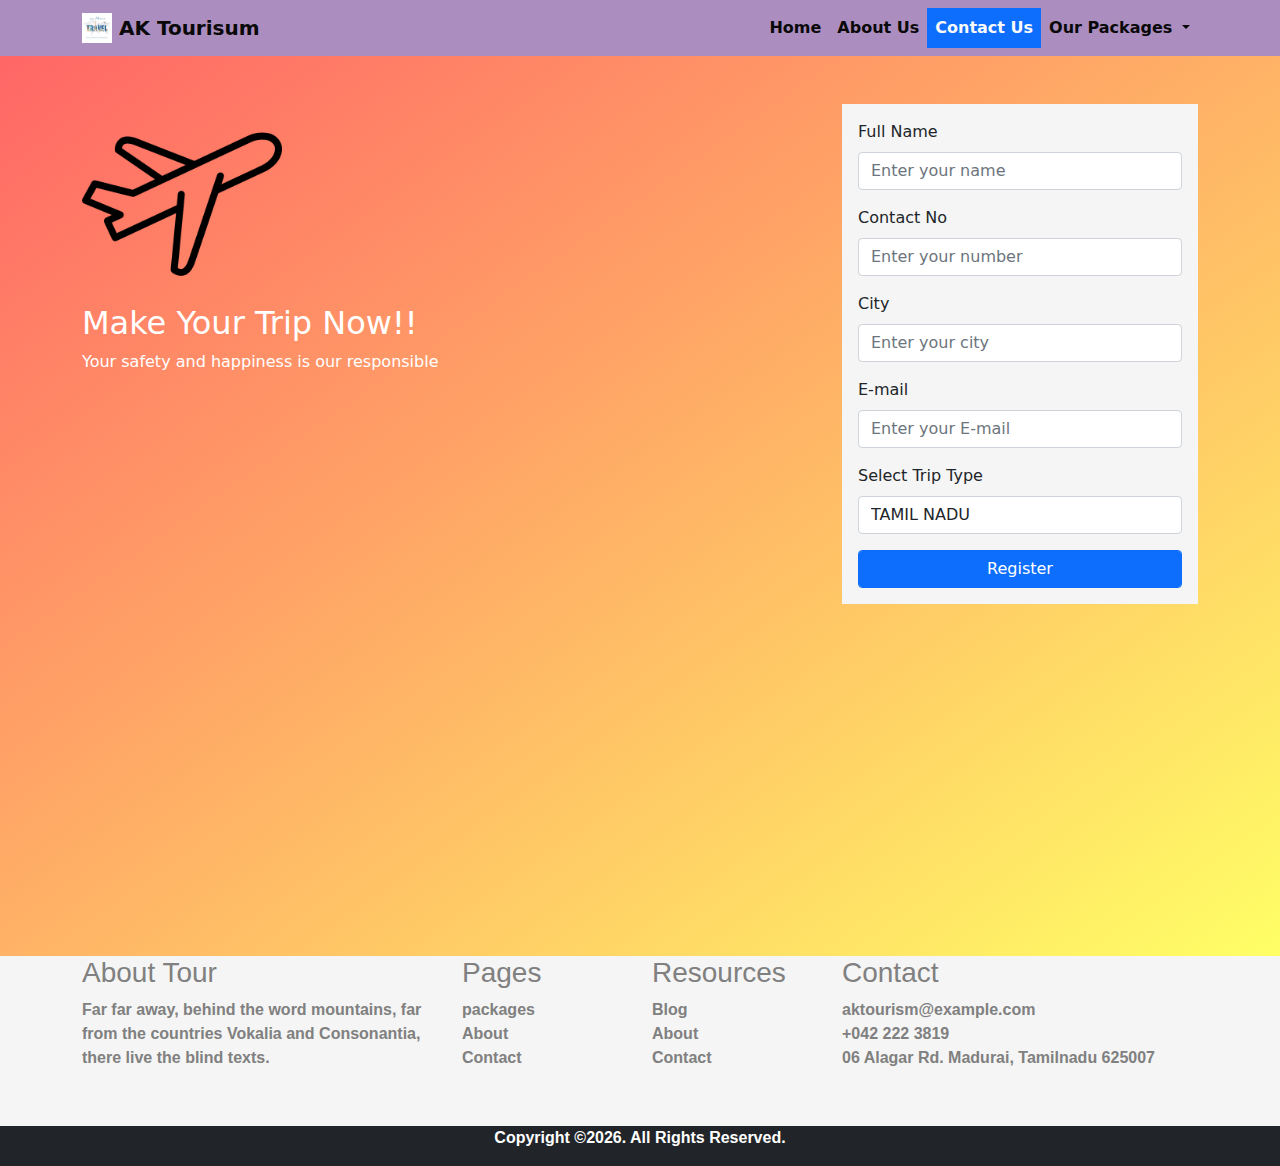
<file: register_form.html>
<!DOCTYPE html>
<html lang="en">
<head>
    <meta charset="UTF-8">
    <meta name="viewport" content="width=device-width, initial-scale=1.0">
    <title>Registration form</title>
    <link rel="stylesheet" href="assets/css/bootstrap.min.css">
    <link rel="stylesheet" href="assets/css/style.css">
</head>
<body>
    <script src="assets/js/jquary.min.js"></script>
    <script src="assets/js/bootstrap.min.js"></script>
    <header class="sticky-top">
        <!-- Navbar -->
        <nav class="navbar navbar-expand-lg" style="background-color: rgb(171 141 192); color: #000;">
            <div class="container">
                <a href="" class="navbar-brand">
                    <img src="image/tour-logo.jpg" width="30" height="30" loading="lazy" class="d-inline-block align-top" alt="">
                    AK Tourisum</a>
                <button class="navbar-toggler" type="button" data-bs-toggle="collapse" data-bs-target="#mynavBar" 
                    aria-controls="mynavbar" aria-expanded="false" aria-label="Toggle navigation">
                    <span class="navbar-toggler-icon"></span>  
                </button>
                <div class="collapse navbar-collapse" id="mynavBar">
                    <ul class="navbar-nav" style="margin-left: auto;">
                        <li class="nav-item active">
                            <a href="home.html" class="nav-link">Home</a>
                        </li>
                        <li class="nav-item">
                            <a href="about.html" class="nav-link">About Us</a>
                        <li class="nav-item">
                            <a href="register_form.html" class="nav-link  bg-primary text-light">Contact Us</a>
                        </li>
                        <li class="nav-item dropdown">
                            <a class="nav-link dropdown-toggle" href="#" id="navbarDropdown" role="button"
                            data-bs-toggle="dropdown" aria-haspopup="true" aria-expanded="false" >
                            Our Packages
                            </a>
                            <div class="dropdown-menu" aria-labelledby="navbarDropdown">
                            <a class="dropdown-item " href="tn_packages.html">Tamil Nadu Tour</a>
                            <a class="dropdown-item " href="indiapackage.html">India Tour</a>
                            <a class="dropdown-item " href="internation_package.html">Wolrd Tour</a>
                            </div>
                    </ul>
                </div>
            </div>
        </nav>
        <!-- End Navbar -->
    </header>
    
    <section class="bg-ak">
        <div class="container">
            <div class="row">
                <div class="col-sm-8 text-white">
                    <div class="mt-5">
                        <img src="image/airplane.png" alt="flight-image" width="200">
                        <h2>Make Your Trip Now!!</h2>
                        <p>Your safety and happiness is our responsible</p>
                    </div>
                </div>
                <div class="col-sm-4 mt-5">
                    <div class="RG-card">
                        <div class="card-body">
                            <form action="" method="post">
                                <div class="row">
                                    <div class="col-sm">
                                        <div class="form-group mb-3">
                                            <label for="fullname" class="form-label">Full Name</label>
                                            <input type="text" class="form-control" name="fullname" id="" placeholder="Enter your name">
                                        </div>
                                        <div class="form-group mb-3">
                                            <label for="Contact" class="form-label">Contact No</label>
                                            <input type="number" class="form-control" name="contact" id="contact" placeholder="Enter your number">
                                        </div>
                                        <div class="form-group mb-3">
                                            <label for="City" class="form-label">City</label>
                                            <input type="text" class="form-control" name="city" id="city" placeholder="Enter your city">
                                        </div>
                                        <div class="form-group mb-3">
                                            <label for="Email" class="form-label">E-mail</label>
                                            <input type="email" class="form-control" name="Email" id="Email" placeholder="Enter your E-mail">
                                        </div>
                                        <div class="form-group mb-3">
                                            <label for="trip-mode" class="form-label">Select Trip Type</label>
                                            <select name="trip-mode" class="form-control" id="">
                                                <option value="">TAMIL NADU</option>
                                                <option value="">INDIA</option>
                                                <option value="">INTERNATIONAL</option>
                                            </select>
                                        </div>
                                        <div class="form-group">
                                            <button type="submit" id="submit" class="form-control btn-primary" >
                                                Register
                                            </button>
                                        </div>  
                                    </div>
                                </div>
                            </form>
                        </div>
                    </div>
                </div>
            </div>
        </div>
    </section>
    <div class="site-footer">
        <div class="inner first">
            <div class="container">
                <div class="row">
                    <div class="col-md-6 col-lg-4">
                        <div class="widget">
                            <h3 class="heading">About Tour</h3>
                            <p>Far far away, behind the word mountains, far from the countries Vokalia and Consonantia, there live the blind texts.</p>
                        </div>
                        <div class="widge">
                            <ul class="list-unstyled social">
                                <li><a href="#" ><span class="icon-instagram"><i class="fa-brands fa-x-twitter"></i></span></a></li>
                                <li><a href="#"><span class="icon-instagram"><i class="fa-brands fa-instagram"></i></span></a></li>
                                <li><a href="#"><span class="icon-facebook"><i class="fa-brands fa-facebook"></i></span></a></li>
                                <li><a href="#"><span class="icon-linkedin"><i class="fa-brands fa-linkedin"></i></span></a></li>
                                <li><a href="#"><span class="icon-pinterest"><i class="fa-brands fa-pinterest"></i></span></a></li>
                                <li><a href="#"><span class="icon-apple"><i class="fa-brands fa-apple"></i></span></a></li>
                                <li><a href="#"><span class="icon-google"><i class="fa-brands fa-google"></i></span></a></li>
                            </ul>
                        </div>
                    </div>
                    <div class="col-md-6 col-lg-2 pl-lg-5">
                        <div class="widget">
                            <h3 class="heading">Pages</h3>
                            <ul class="links list-unstyled">
                                <li><a href="indiapackage.html">packages</a></li>
                                <li><a href="about.html">About</a></li>
                                <li><a href="register_form.html">Contact</a></li>
                            </ul>
                        </div>
                    </div>
                    <div class="col-md-6 col-lg-2">
                        <div class="widget">
                            <h3 class="heading">Resources</h3>
                            <ul class="links list-unstyled">
                                <li><a href="#">Blog</a></li>
                                <li><a href="about.html">About</a></li>
                                <li><a href="register_form.html">Contact</a></li>
                            </ul>
                        </div>
                    </div>
                    <div class="col-md-6 col-lg-4">
                        <div class="widget">
                            <h3 class="heading">Contact</h3>
                            <ul class="list-unstyled quick-info links">
                                <li class="email"><a href="#">aktourism@example.com</a></li>
                                <li class="phone"><a href="#">+042 222 3819</a></li>
                                <li class="address"><a href="#">06 Alagar Rd. Madurai, Tamilnadu 625007</a></li>
                            </ul>
                        </div>
                    </div>
                </div>
            </div>
        </div>



        <div class="inner dark bg-dark text-white">
            <div class="container">
                <div class="row text-center">
                    <div class="col-md-8 mb-3 mb-md-0 mx-auto">
                        <p>Copyright &copy;<script>document.write(new Date().getFullYear());</script>. All Rights Reserved.</p>
                    </div>
                </div>
            </div>
        </div>
    </div>


</body>
</html>
</file>
<file: assets/css/style.css>
body{
    width: 100%;
    height: 100%;
}
.navbar a{
    color: rgb(9, 9, 9);
    font-weight: 700;
}

.nav-item{
    position: relative;
    display: inline-block;
}
.dropdown-menu{
    position: absolute;
      top: 100%;
      left: 0;
      background: white;
      min-width: 160px;
      box-shadow: 0 2px 5px rgba(0,0,0,0.1);
      opacity: 0;
      transform: translateY(-10px);
      transition: all 0.3s;
      pointer-events: none;
      border-radius: 0.5rem;
}

.nav-item:hover .dropdown-menu{
    opacity: 1;
    transform: translateY(0);
    pointer-events:auto;
}

.himg{
    position: relative;
    color: white;
    box-sizing: border-box;
    cursor: pointer;

}
.himg img{
    border-radius: 20px;
}
.himg img:hover{
    opacity: 0.4;
}
.bg-ak{
    position: relative;
    height: 100vh;
    background-image: url(https://img.freepik.com/free-vector/travel-time-background-sketchy-style_23-2147507123.jpg?t=st=1740461862~exp=1740465462~hmac=2413636662087d1c36ca0e884dcaa4682ec737e7572ff6cffd8e2ab8f593a574&w=900);
    background-repeat:no-repeat ;
    background-size: cover;
    z-index: 1;
}
.bg-ak::before{
    content: '';
    position: absolute;
    top: 0;
    right: 0;
    bottom: 0;
    left: 0;
    background-image: linear-gradient(to bottom right, red, yellow );
    opacity: 0.6;
    z-index: -1;
}
.RG-card{
    background-color: whitesmoke;
}
.about-img{
    position: relative;
    color: white;
}
.in-text{
    position: absolute;
    top: 50%;
    left: 50%;
    transform: translate(-50%, -50%);
}
.in-text p{
    background-color: rgb(231, 165, 165);
    padding: 2px;
    text-align: center;
    font-weight: 500;
}
.card:hover{
    opacity: 0.7;
}
.aboutcont h4{
    color: brown;
}


.aboutcont p{
    line-height: 1.7rem;
}
.widge ul li{
    margin-right: 10px;
    display: inline-block;
}

.site-footer{
    background-color: whitesmoke ;
    font-family: 'Franklin Gothic Medium', 'Arial Narrow', Arial, sans-serif;
    color: gray;
    font-weight: 600;
    
}
.site-footer a{
    text-decoration: none;
    color: gray;
}
.site-footer a:hover{
    color: rgb(34, 37, 230);
    
}
</file>
